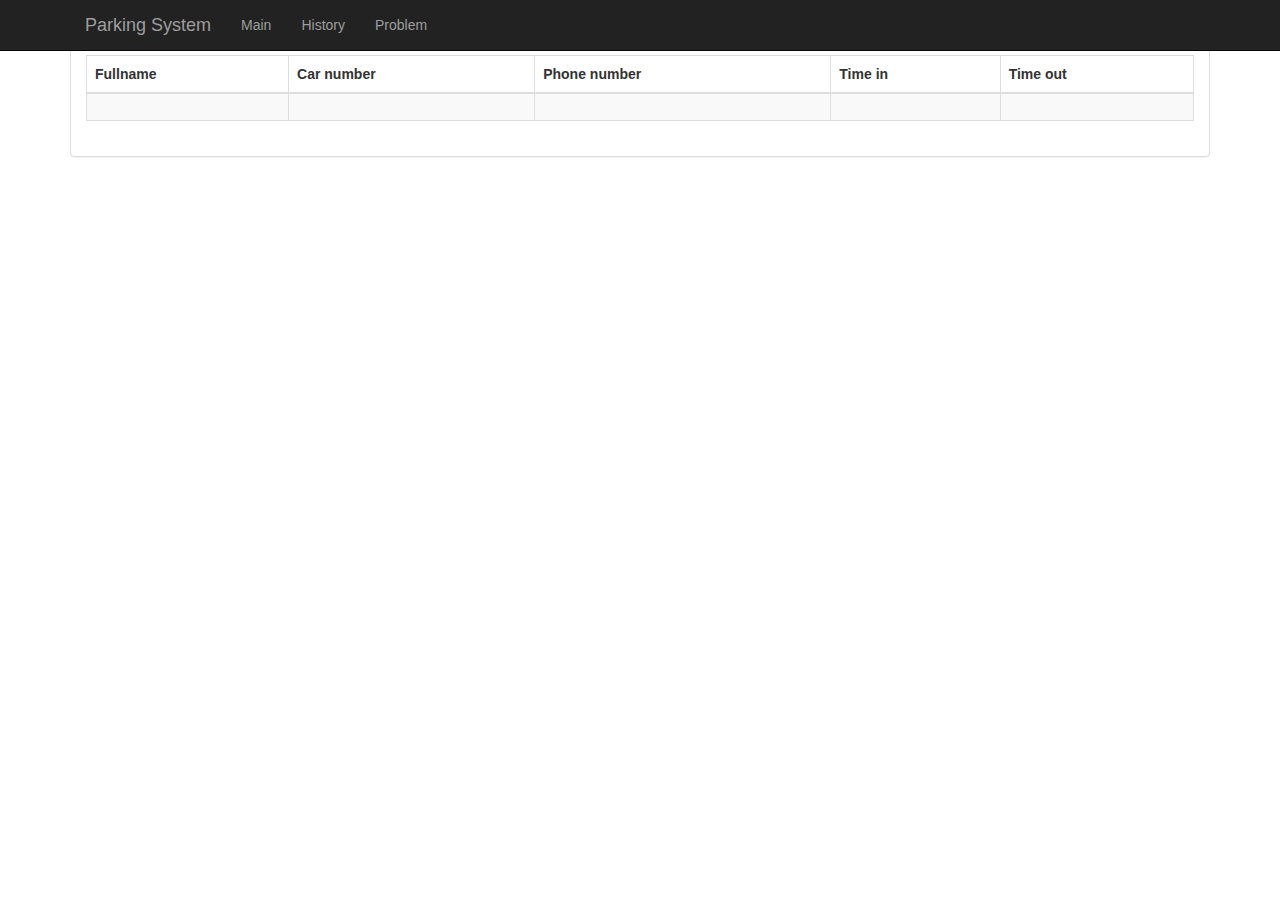
<file: springboot/src/main/resources/templates/history.html>
<!DOCTYPE html>
<html lang="en" xmlns="http://www.w3.org/1999/xhtml"
      xmlns:th="http://wwww.thymeleaf.org"
      xmlns:sec="http://www.thymeleaf.org/thymeleaf-extras-springsecurity3"
      xmlns:layout="http://www.ultraq.net.nz/thymeleaf/layout">
<head>
    <meta charset="UTF-8"/>
    <meta http-equiv="X-UA-Compatible" content="IE=edge" />
    <title>Title</title>
    <link rel="stylesheet" type="text/css" th:href="@{/style.css}"/>
    <link rel="stylesheet" href="../static/bootstrap.css" th:href="@{/bootstrap.css}"/>
    <script th:src ="@{/bootstrap.js}"></script>
</head>
<body>
    <nav class="navbar navbar-inverse navbar-fixed-top" role="navigation">
        <div class="container">
            <div class="col-md-8">
                <div class="navbar-header">
                    <a href="" class="navbar-brand" >Parking System</a>
                </div>
                <div class="collapse navbar-collapse" id="main_menu">
                    <ul class="nav navbar-nav">
                        <li>
                            <a href="main">Main</a>
                        </li>
                        <li>
                            <a href="history">History</a>
                        </li>
                        <li>
                            <a href="problem">Problem</a>
                        </li>
                    </ul>
                </div>
            </div>
            <div class="col-md-4 pull-right collapse navbar-collapse">
                <ul class = "nav navbar-nav">
                    <li>
                        <a data-th-text = "${user_fullname}"></a>
                    </li>
                </ul>
            </div>
        </div>
    </nav>
    <div class="container">
        <div class="row">
            <div class="col-lg-12 col-md-12">
                <div class="panel panel-default panel-table">
                    <div class="panel-heading">
                        <div class="row">
                            <div class="col col-xs-12">
                                <h3 class="panel-title">Car Slot</h3>
                            </div>
                        </div>
                    </div>
                    <div class="panel-body">
                        <table class="table table-striped table-bordered table-list">
                            <thead>
                            <tr>
                                <th>Fullname</th>
                                <th>Car number</th>
                                <th>Phone number</th>
                                <th>Time in</th>
                                <th>Time out</th>
                            </tr>
                            </thead>
                            <tbody>
                            <tr th:each="logslot : *{logslots}" th:object="${logslot}">
                                <td>
                                    <p data-th-text="${logslot.fullname}"></p>
                                </td>
                                <td>
                                    <p data-th-text="${logslot.carnum}"></p>
                                </td>
                                <td>
                                    <p data-th-text="${logslot.telnum}"></p>
                                </td>
                                <td>
                                    <p data-th-text="${logslot.time_in}"></p>
                                </td>
                                <td>
                                    <p data-th-text="${logslot.time_out}"></p>
                                </td>
                            </tr>
                            </tbody>
                        </table>
                    </div>
                </div>
            </div>
        </div>
    </div>
</body>
</html>
</file>
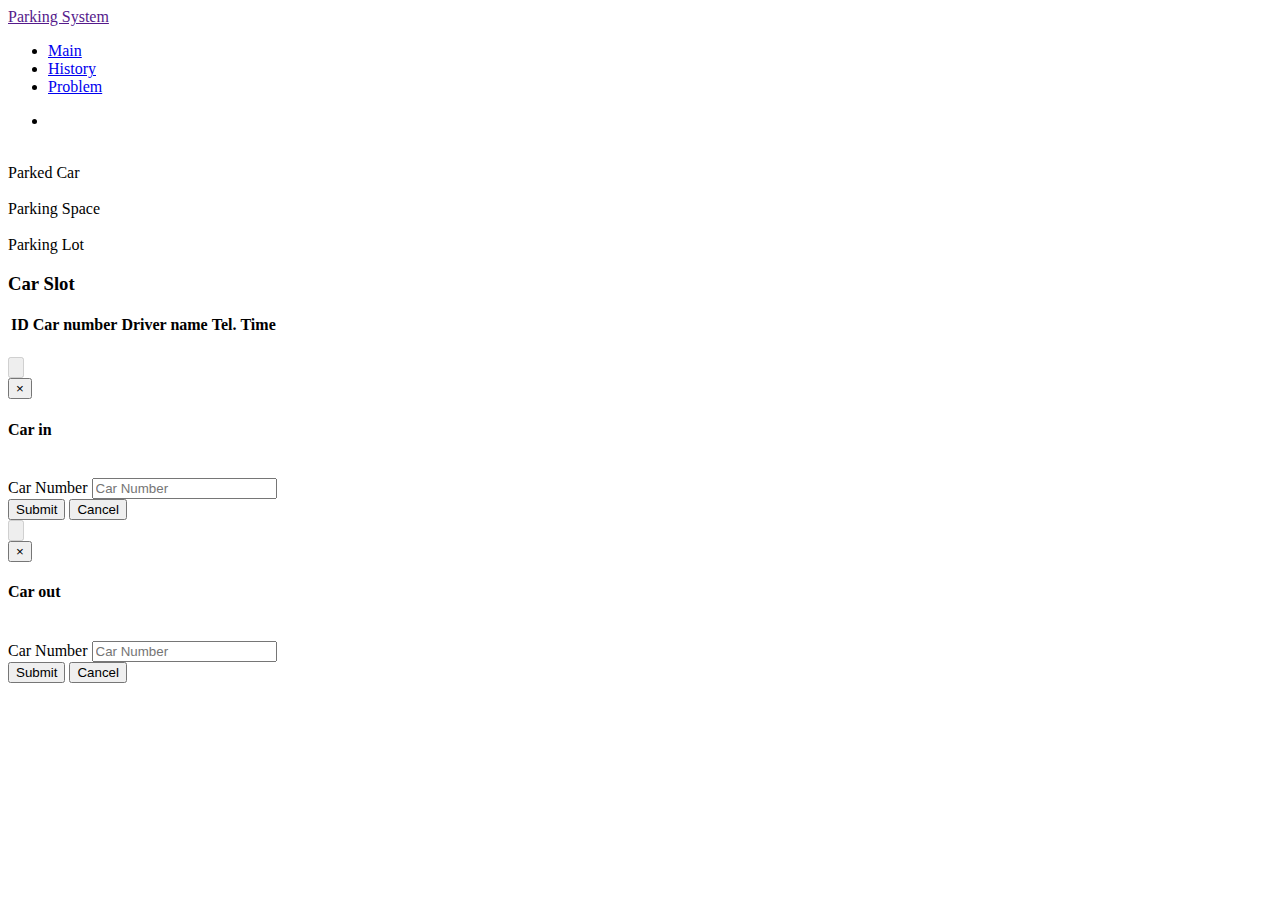
<file: springboot/src/main/resources/templates/main.html>
<!DOCTYPE html>
<html lang="en" xmlns="http://www.w3.org/1999/xhtml"
      xmlns:th="http://wwww.thymeleaf.org"
      xmlns:sec="http://www.thymeleaf.org/thymeleaf-extras-springsecurity3"
      xmlns:layout="http://www.ultraq.net.nz/thymeleaf/layout">
<head>
    <meta charset="UTF-8"/>
    <meta http-equiv="X-UA-Compatible" content="IE=edge" />
    <title>Title</title>
    <link rel="stylesheet" type="text/css" th:href="@{/style.css}"/>
    <link rel="stylesheet" th:href="@{/bootstrap.css}"/>
    <script th:src ="@{/jquery.min.js}"></script>
    <script th:src ="@{/bootstrap.js}"></script>
</head>
<body>
    <nav class="navbar navbar-inverse navbar-fixed-top" role="navigation">
        <div class="container">
            <div class="col-md-8">
                <div class="navbar-header">
                    <a href="" class="navbar-brand" >Parking System</a>
                </div>
                <div class="collapse navbar-collapse" id="main_menu">
                    <ul class="nav navbar-nav">
                        <li>
                            <a href="main">Main</a>
                        </li>
                        <li>
                            <a href="history">History</a>
                        </li>
                        <li>
                            <a href="problem">Problem</a>
                        </li>
                    </ul>
                </div>
            </div>
            <div class="col-md-4 pull-right collapse navbar-collapse">
                <ul class = "nav navbar-nav">
                    <li>
                        <a data-th-text = "${user_fullname}"></a>
                    </li>
                </ul>
            </div>
        </div>
    </nav>
    <div class="container">
        <div class="row">
            <div class="col-lg-4 col-md-4">
                <div class="panel panel-green">
                    <div class="panel-heading">
                        <div class="row">
                            <div class="col-xs-3">
                                <img class = "imgicon" th:src="@{/images/1.png}"/>
                            </div>
                            <div class="col-xs-9 text-right">
                                <div class="huge"><a class="colorfontwhite" data-th-text = "${customer_count}"></a></div>
                                <div>Parked Car</div>
                            </div>
                        </div>
                    </div>
                </div>
            </div>
            <div class="col-lg-4 col-md-4">
                <div class="panel panel-yellow">
                    <div class="panel-heading">
                        <div class="row">
                            <div class="col-xs-3">
                                <img class = "imgicon" th:src="@{/images/2.png}"/>
                            </div>
                            <div class="col-xs-9 text-right">
                                <div class="huge"><a class="colorfontwhite" data-th-text = "${car_slot_left}"></a></div>
                                <div>Parking Space</div>
                            </div>
                        </div>
                    </div>
                </div>
            </div>
            <div class="col-lg-4 col-md-4">
                <div class="panel panel-red">
                    <div class="panel-heading">
                        <div class="row">
                            <div class="col-xs-3">
                                <img class = "imgicon" th:src="@{/images/3.png}"/>
                            </div>
                            <div class="col-xs-9 text-right">
                                <div class="huge"><a class="colorfontwhite" data-th-text = "${car_slot}"></a></div>
                                <div>Parking Lot</div>
                            </div>
                        </div>
                    </div>
                </div>
            </div>

            <div class="col-lg-7 col-md-7">
                <div class="panel panel-default panel-table">
                    <div class="panel-heading">
                        <div class="row">
                            <div class="col col-xs-12">
                                <h3 class="panel-title">Car Slot</h3>
                            </div>
                        </div>
                    </div>
                    <div class="panel-body">
                        <table class="table table-striped table-bordered table-list">
                            <thead>
                            <tr>
                                <th class="hidden-xs">ID</th>
                                <th>Car number</th>
                                <th>Driver name</th>
                                <th>Tel.</th>
                                <th>Time</th>
                            </tr>
                            </thead>
                            <tbody>
                            <tr th:each="carslot : *{carslots}" th:object="${carslot}">
                                <td class="hidden-xs">
                                    <p data-th-text="${carslot.index}"></p>
                                </td>
                                <td>
                                    <p data-th-text="${carslot.carNumber}"></p>
                                </td>
                                <td>
                                    <p data-th-text="${carslot.customerFullname}"></p>
                                </td>
                                <td>
                                    <p data-th-text="${carslot.customerTelNumber}"></p>
                                </td>
                                <td>
                                    <p data-th-text="${carslot.date}"></p>
                                </td>
                            </tr>
                            </tbody>
                        </table>
                    </div>
                </div>
            </div>

            <div class="col-lg-5 col-md-5">
                <div class="col-lg-12 col-md-12">
                    <button id ="btn_carin" class = "imgIO panel" disabled="true" data-target="#carinModal" data-toggle="modal">
                        <img id = "carin" class = "imgIO" th:src="@{/images/carin.png}"/>
                    </button>
                    <div class = "modal" id = "carinModal" tabindex="-1">
                        <div class="modal-dialog">
                            <div class="modal-content">
                                <div class="modal-header">
                                    <button class="close" data-dismiss="modal">
                                        &times;
                                    </button>
                                    <h4 class="modal-title">Car in</h4>
                                </div>
                                <div class="modal-body">
                                    <form>
                                        <div class = "form-group pagination-centered">
                                            <img class="imgIO" id="imgcarin" th:src="@{/images/2.png}"/>
                                        </div>
                                        <div class = "form-group">
                                            <label class="labelleft" for="carinNumber">Car Number</label>
                                            <input class="form-control" placeholder="Car Number" type="text" id = "carinNumber"/>
                                        </div>
                                    </form>
                                </div>
                                <div class="modal-footer">
                                    <button id = "carinsubmit" class = "btn btn-primary">Submit</button>
                                    <button class = "btn btn-primary" data-dismiss="modal">Cancel</button>
                                </div>
                            </div>
                        </div>
                    </div>
                </div>
                <div class="col-lg-12 col-md-12">
                    <button id ="btn_carout" class = "imgIO panel" disabled="true" data-target="#caroutModal" data-toggle="modal">
                        <img id = "carout" class = "panel" th:src="@{/images/carout.png}" />
                    </button>
                    <div class = "modal" id = "caroutModal" tabindex="-1">
                        <div class="modal-dialog">
                            <div class="modal-content">
                                <div class="modal-header">
                                    <button class="close" data-dismiss="modal">
                                        &times;
                                    </button>
                                    <h4 class="modal-title">Car out</h4>
                                </div>
                                <div class="modal-body">
                                    <form>
                                        <div class = "form-group  pagination-centered">
                                            <img class="imgIO" id = "imgcarout" th:src="@{/images/2.png}"/>
                                        </div>
                                        <div class = "form-group">
                                            <label class="labelleft" for="caroutNumber">Car Number</label>
                                            <input class="form-control" placeholder="Car Number" type="text" id = "caroutNumber"/>
                                        </div>
                                    </form>
                                </div>
                                <div class="modal-footer">
                                    <button id = "caroutsubmit" class = "btn btn-primary">Submit</button>
                                    <button class = "btn btn-primary" data-dismiss="modal">Cancel</button>
                                </div>
                            </div>
                        </div>
                    </div>
                </div>
            </div>
        </div>
    </div>

    <script>
        (function () {
            var pollin = function () {
                $.ajax({
                    url:'http://localhost:8080/restful/checkcarin',
                    data:'json',
                    type:'get',
                    success:function (data) {
                        var image = document.getElementById('carin');
                        var btn = document.getElementById('btn_carin');
                        if(data.check === true) {
                            image.src = "http://localhost:8080/images/carin_1.png";
                            var image1 = document.getElementById('imgcarin');
                            image1.src = "http://localhost:8080/images/upload/" + data.picname;
                            btn.disabled = false;
                        }else{
                            image.src = "http://localhost:8080/images/carin.png";
                            btn.disabled = true;
                        }
                    },
                    error: function () {

                    }
                });
            };
            var pollout = function () {
                $.ajax({
                    url:'http://localhost:8080/restful/checkcarout',
                    data:'json',
                    type:'get',
                    success:function (data) {
                        var image = document.getElementById('carout');
                        var btn = document.getElementById('btn_carout');
                        if(data.check === true) {
                            image.src = "http://localhost:8080/images/carout_1.png";
                            var image1 = document.getElementById('imgcarout');
                            image1.src = "http://localhost:8080/images/upload/" + data.picname;

                            btn.disabled = false;
                        }else{
                            image.src = "http://localhost:8080/images/carout.png";
                            btn.disabled = true;
                        }
                    },
                    error: function () {

                    }
                });
            };

            pollin();
            pollout();
            setInterval(function () {
                pollin();
                pollout();
            },2000)
        })();
    </script>
    <script>
        var button = document.getElementById("carinsubmit");
        button.onclick = function () {
            var car_val = document.getElementById('carinNumber').value;
            $.post('http://localhost:8080/restful/callcar',
            {
               car : car_val,
               call : "in"
            },
            function (data,status) {
                window.location.reload();
            });
        };

        var button1 = document.getElementById("caroutsubmit");
        button1.onclick = function () {
            var car_val = document.getElementById('caroutNumber').value;
            $.post('http://localhost:8080/restful/callcar',
            {
                car : car_val,
                call : "out"
            },
            function (data,status) {
                var submit_stat = data.submitstatus;
                var submit_carnum = data.carnum;
                if(submit_stat === "Fail"){
                    alert("Submit Fail : Car number wrong (Should Be " + data.carnum + ")");
                }else {
                    window.location.reload();
                }
            });
        };
    </script>
</body>
</html>
</file>
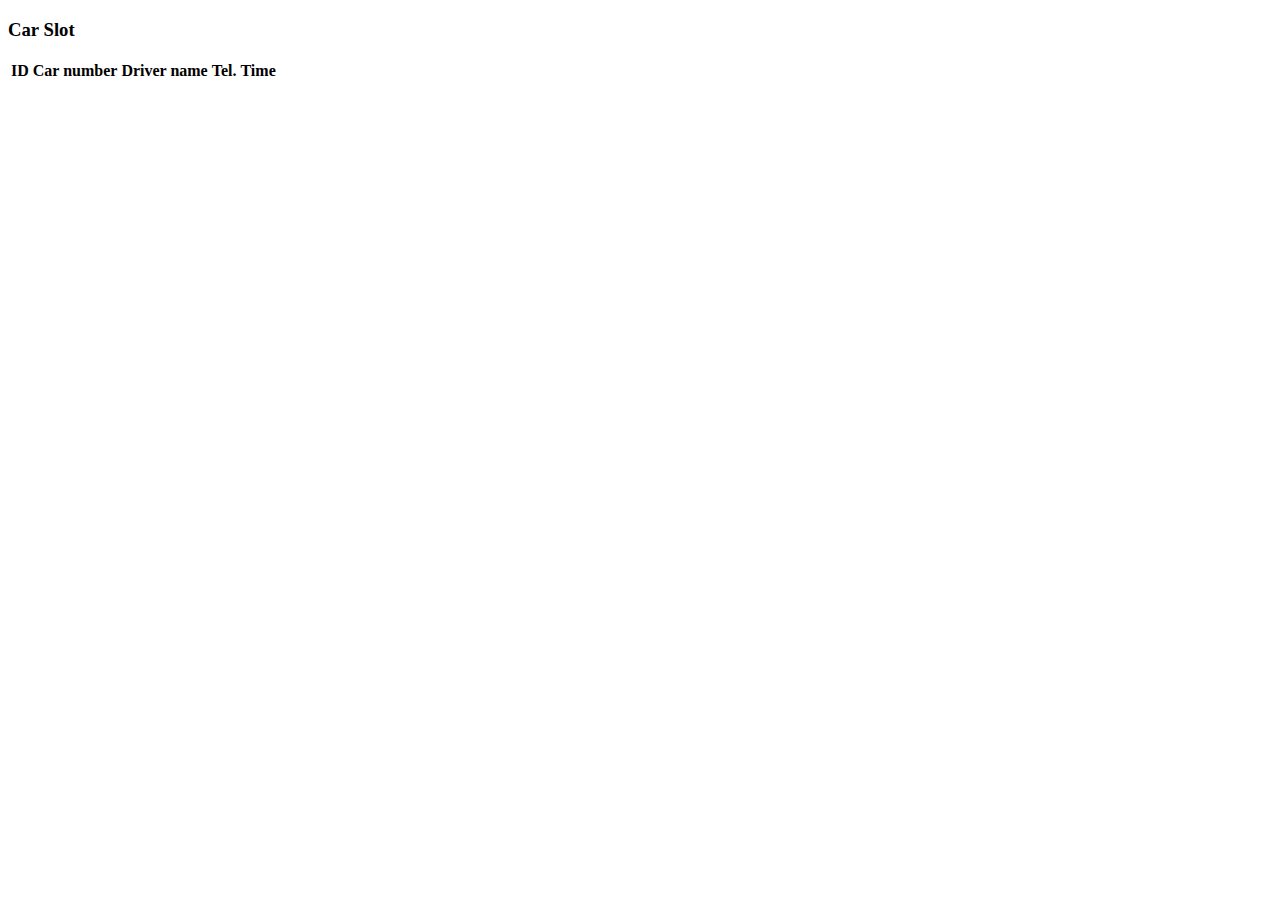
<file: springboot/src/main/resources/templates/problem.html>
<!DOCTYPE html>
<html lang="en" xmlns="http://www.w3.org/1999/xhtml"
      xmlns:th="http://wwww.thymeleaf.org"
      xmlns:sec="http://www.thymeleaf.org/thymeleaf-extras-springsecurity3"
      xmlns:layout="http://www.ultraq.net.nz/thymeleaf/layout">
<head>
    <meta charset="UTF-8"/>
    <meta http-equiv="X-UA-Compatible" content="IE=edge" />
    <title>Title</title>
    <link rel="stylesheet" type="text/css" th:href="@{/style.css}"/>
    <link rel="stylesheet" th:href="@{/bootstrap.css}"/>
</head>
<body>
    <div class="col-md-7 col-md-offset-1">
        <div class="panel panel-default panel-table">
            <div class="panel-heading">
                <div class="row">
                    <div class="col col-xs-12">
                        <h3 class="panel-title">Car Slot</h3>
                    </div>
                </div>
            </div>
            <div class="panel-body">
                <table class="table table-striped table-bordered table-list">
                    <thead>
                        <tr>
                            <th class="hidden-xs">ID</th>
                            <th>Car number</th>
                            <th>Driver name</th>
                            <th>Tel.</th>
                            <th>Time</th>
                        </tr>
                    </thead>
                    <tbody>
                        <tr th:each="carslot : *{carslots}" th:object="${carslot}">
                            <td class="hidden-xs">
                                <p data-th-text="${carslot.index}"></p>
                            </td>
                            <td>
                                <p data-th-text="${carslot.carNumber}"></p>
                            </td>
                            <td>
                                <p data-th-text="${carslot.customerFullname}"></p>
                            </td>
                            <td>
                                <p data-th-text="${carslot.customerTelNumber}"></p>
                            </td>
                            <td>
                                <p data-th-text="${carslot.date}"></p>
                            </td>
                        </tr>
                    </tbody>
                </table>
            </div>
        </div>
    </div>
</body>
</html>
</file>
